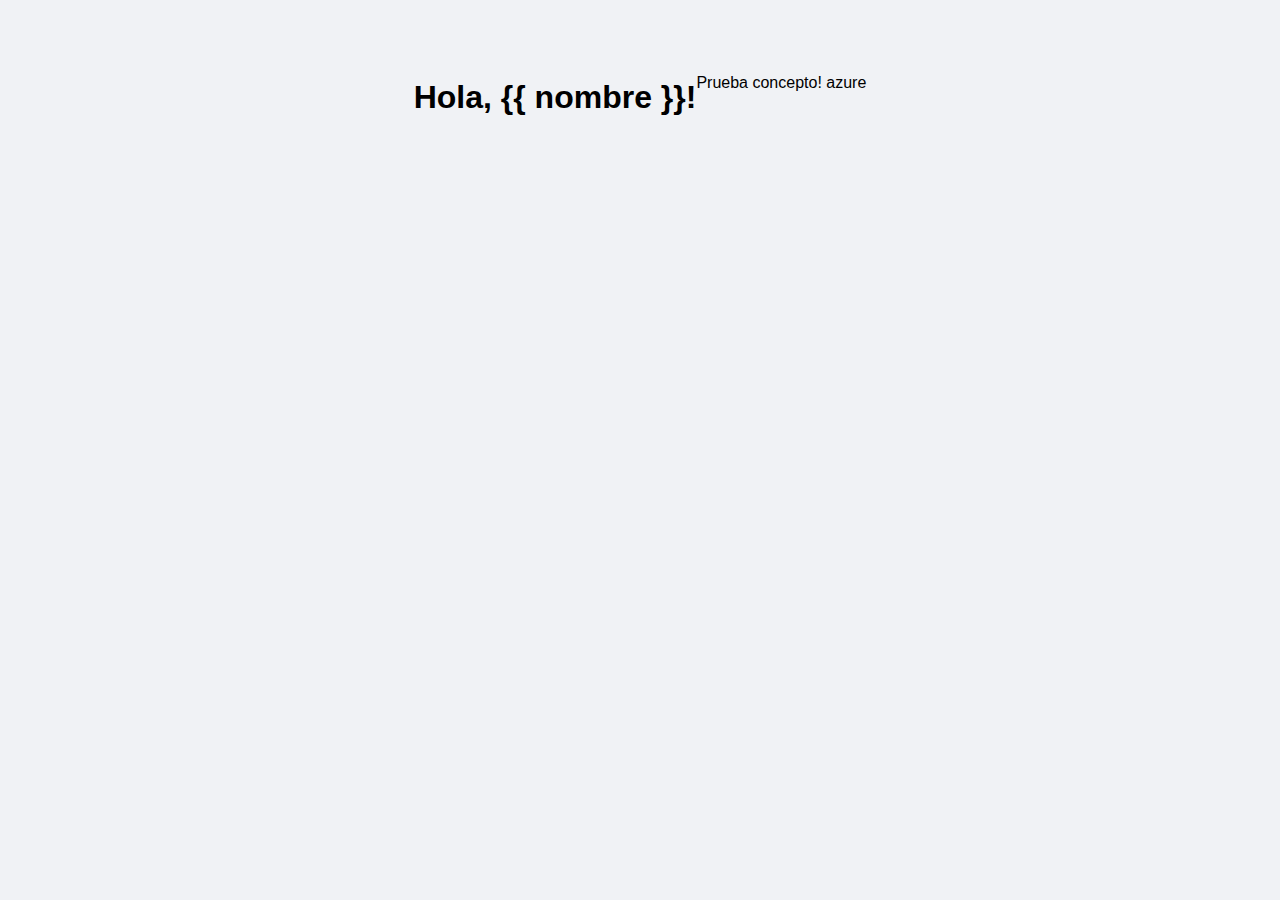
<file: templates/index.html>
<!DOCTYPE html>
<html>
<head>
    <title>Mi App con FastAPI</title>
    <link rel="stylesheet" href="/static/style.css">
</head>
<body>
    <h1>Hola, {{ nombre }}!</h1>
    <p>Prueba concepto! azure</p>
</body>
</html>
</file>
<file: static/style.css>
body {
    font-family: Arial, sans-serif;
    background-color: #f0f2f5;
    display: flex;
    justify-content: center;
    padding-top: 50px;
}

.chat-container {
    width: 100%;
    max-width: 500px;
    background: white;
    padding: 20px;
    border-radius: 10px;
    box-shadow: 0 0 10px rgba(0,0,0,0.1);
}

h2 {
    margin-top: 0;
    text-align: center;
}

.messages {
    height: 300px;
    overflow-y: auto;
    border: 1px solid #ccc;
    padding: 10px;
    margin-bottom: 15px;
    background: #fafafa;
    border-radius: 5px;
}

.message {
    margin-bottom: 10px;
    padding: 8px;
    border-radius: 6px;
}

.message.user {
    background-color: #d1e7dd;
    text-align: right;
}

.message.bot {
    background-color: #e2e3e5;
    text-align: left;
}

form {
    display: flex;
    gap: 10px;
}

input[type="text"] {
    flex: 1;
    padding: 10px;
    border-radius: 6px;
    border: 1px solid #ccc;
}

button {
    padding: 10px 15px;
    border: none;
    background-color: #007bff;
    color: white;
    border-radius: 6px;
    cursor: pointer;
}
</file>
